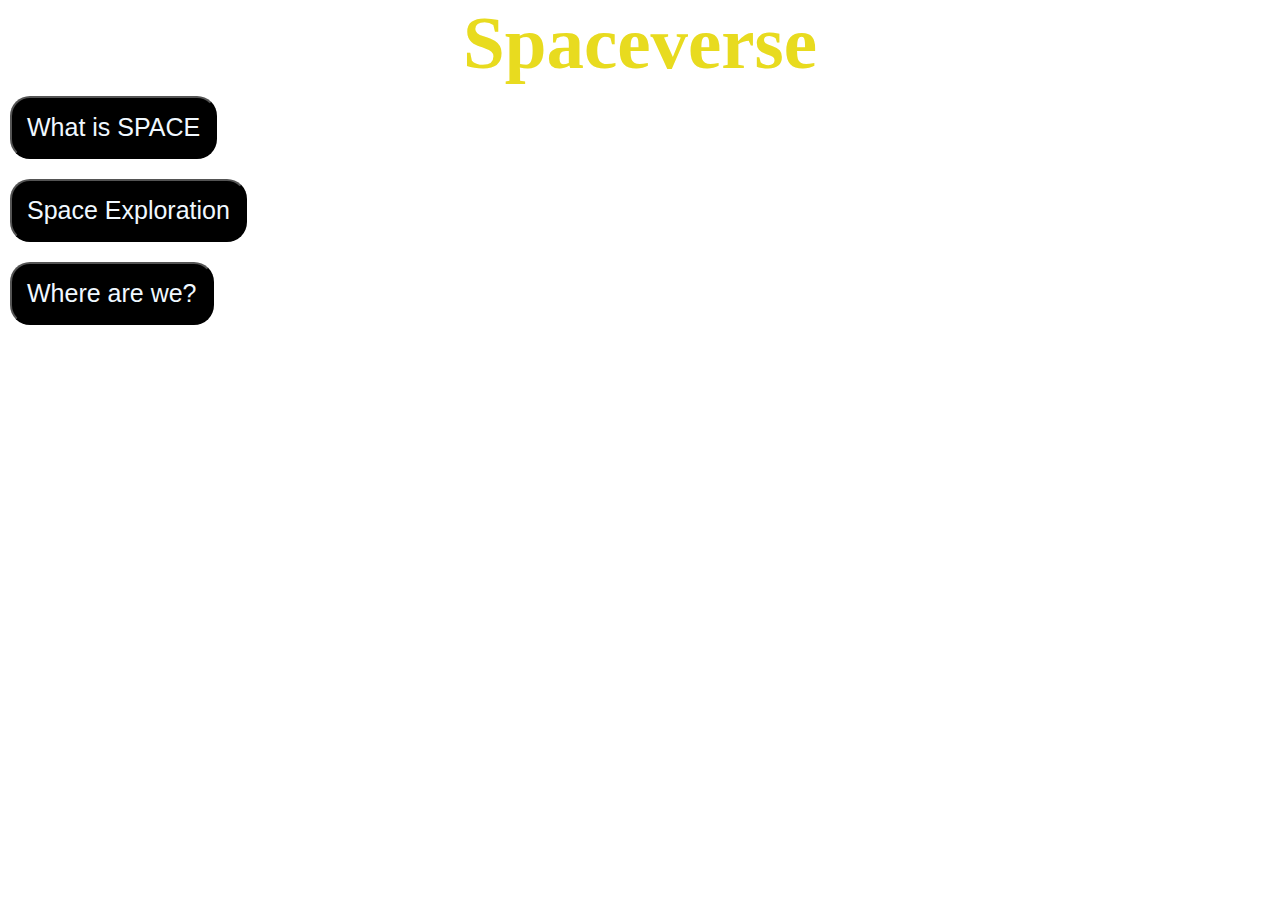
<file: index.html>
<!DOCTYPE html>
<html lang="en">
<head>
    <meta charset="UTF-8">
    <meta name="viewport" content="width=device-width, initial-scale=1.0">
    <title>SpaceVerse</title>
    <link rel="stylesheet" href="style.css">
    <style>
@import url('https://fonts.googleapis.com/css2?family=Bitcount+Prop+Double+Ink:wght@100..900&display=swap');
</style>
</head>
<body>
    <h1 id="all" >
  Spaceverse</h1>
    <ul>
    <li><button class="list" id="what"><a href="./what.html" target="_blank">What is SPACE</a></button></li>
    <li><button class="list" id="explore"><a href="./spaceexploration.html" target="_blank">Space Exploration</a></button></li>
    <li><button class="list" id="waw"><a href="./wherearewe.html" target="_blank">Where are we?</a></button> </li>
    </ul>


    <div id="intro" >

    </div>
    
    
</body>
</html>
</file>
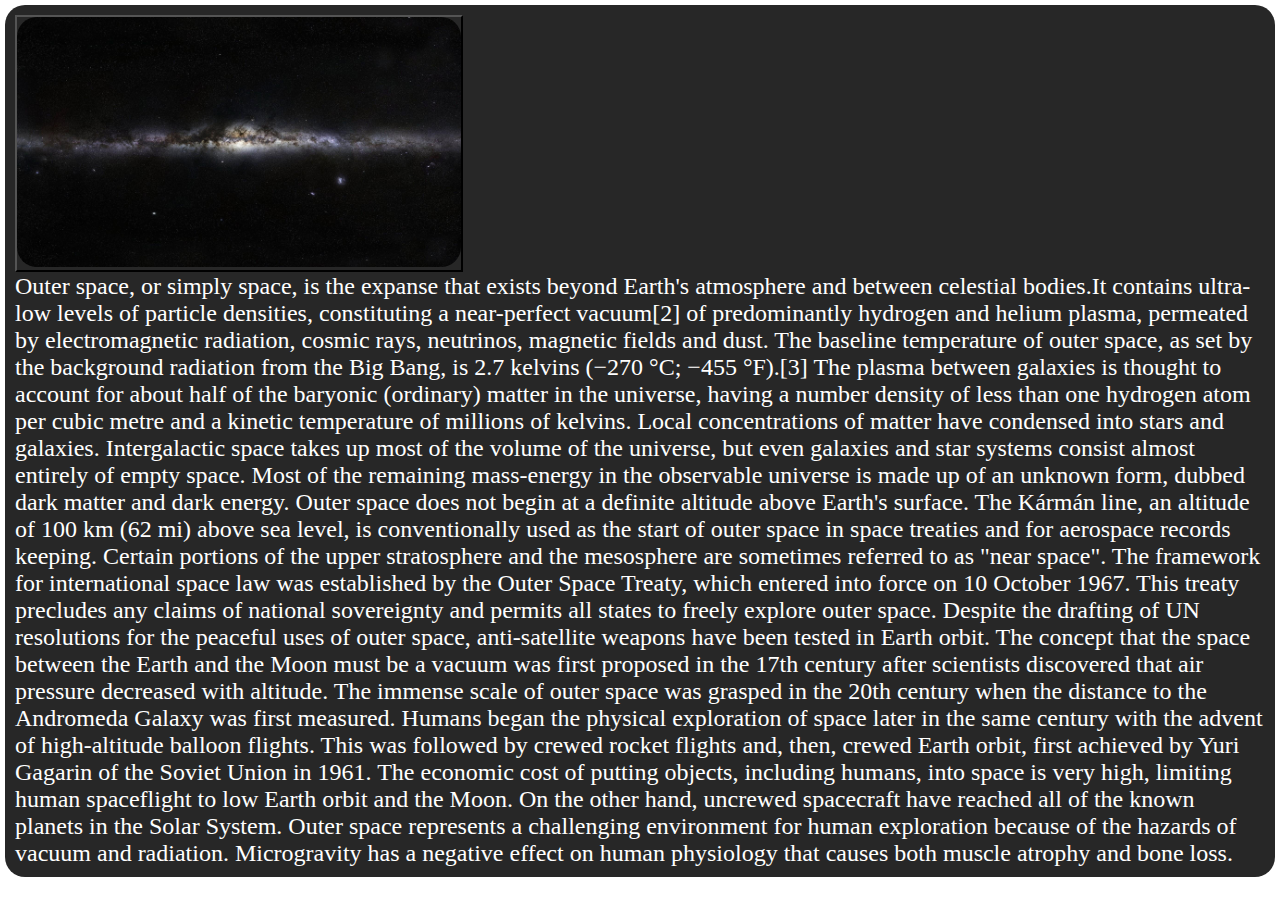
<file: what.html>
<!DOCTYPE html>
<html lang="en">
<head>
    <meta charset="UTF-8">
    <meta name="viewport" content="width=device-width, initial-scale=1.0">
    <title>WhatIsSpace</title>
    <link rel="stylesheet" href="style.css">
</head>
<body id="outer">
    <div id="os">
        <button id="spc"><a href="https://en.wikipedia.org/wiki/Outer_space" target="_blank"><img id="black" src="./images/wp9116464.jpg"/></a></button>
    <p>Outer space, or simply space, is the expanse that exists beyond Earth's atmosphere and between celestial bodies.It contains ultra-low levels of particle densities, constituting a near-perfect vacuum[2] of predominantly hydrogen and helium plasma, permeated by electromagnetic radiation, cosmic rays, neutrinos, magnetic fields and dust. The baseline temperature of outer space, as set by the background radiation from the Big Bang, is 2.7 kelvins (−270 °C; −455 °F).[3]

The plasma between galaxies is thought to account for about half of the baryonic (ordinary) matter in the universe, having a number density of less than one hydrogen atom per cubic metre and a kinetic temperature of millions of kelvins. Local concentrations of matter have condensed into stars and galaxies. Intergalactic space takes up most of the volume of the universe, but even galaxies and star systems consist almost entirely of empty space. Most of the remaining mass-energy in the observable universe is made up of an unknown form, dubbed dark matter and dark energy.

Outer space does not begin at a definite altitude above Earth's surface. The Kármán line, an altitude of 100 km (62 mi) above sea level, is conventionally used as the start of outer space in space treaties and for aerospace records keeping. Certain portions of the upper stratosphere and the mesosphere are sometimes referred to as "near space". The framework for international space law was established by the Outer Space Treaty, which entered into force on 10 October 1967. This treaty precludes any claims of national sovereignty and permits all states to freely explore outer space. Despite the drafting of UN resolutions for the peaceful uses of outer space, anti-satellite weapons have been tested in Earth orbit.

The concept that the space between the Earth and the Moon must be a vacuum was first proposed in the 17th century after scientists discovered that air pressure decreased with altitude. The immense scale of outer space was grasped in the 20th century when the distance to the Andromeda Galaxy was first measured. Humans began the physical exploration of space later in the same century with the advent of high-altitude balloon flights. This was followed by crewed rocket flights and, then, crewed Earth orbit, first achieved by Yuri Gagarin of the Soviet Union in 1961. The economic cost of putting objects, including humans, into space is very high, limiting human spaceflight to low Earth orbit and the Moon. On the other hand, uncrewed spacecraft have reached all of the known planets in the Solar System. Outer space represents a challenging environment for human exploration because of the hazards of vacuum and radiation. Microgravity has a negative effect on human physiology that causes both muscle atrophy and bone loss.</p>
    </div>
</body>
</html>
</file>
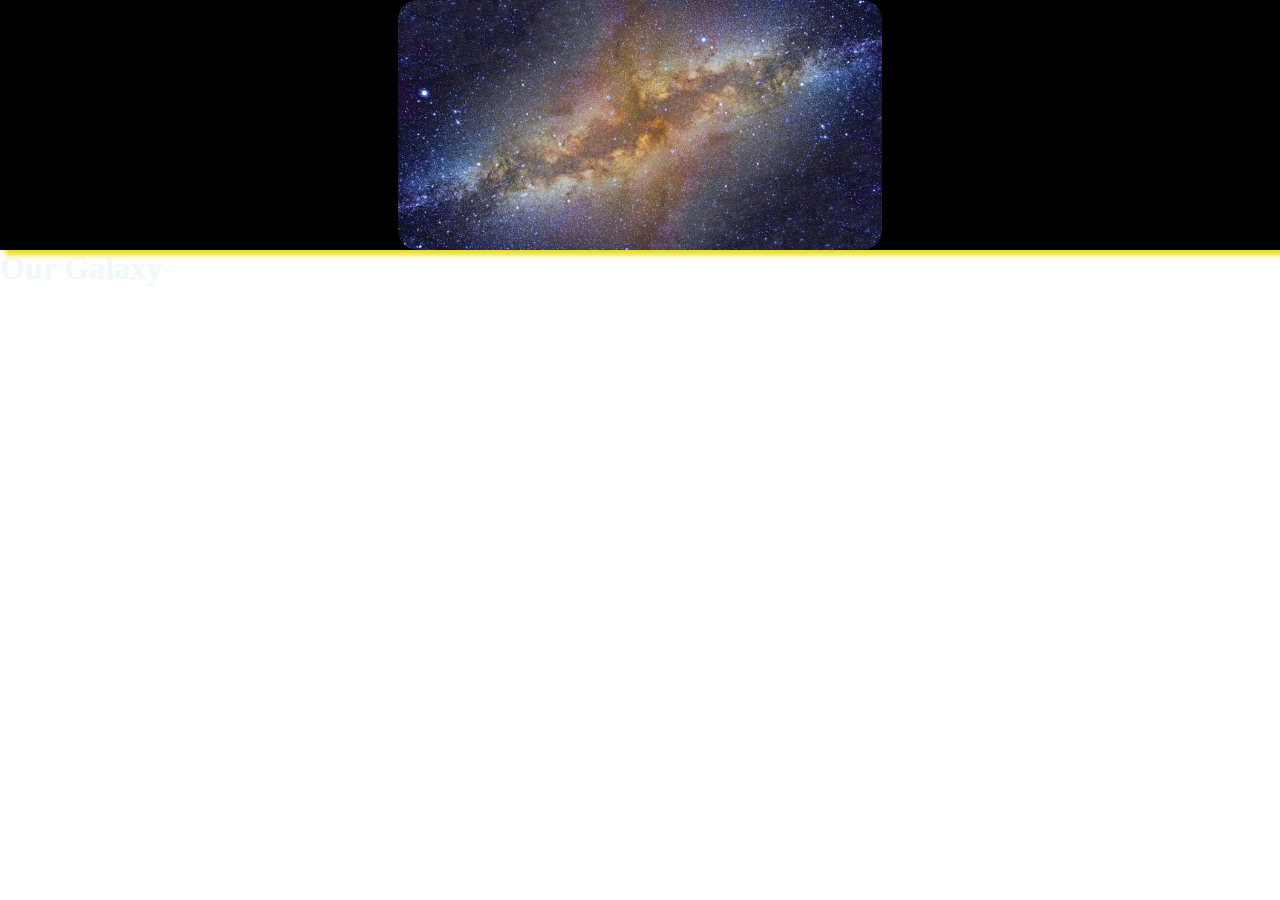
<file: wherearewe.html>
<!DOCTYPE html>
<html lang="en">
<head>
    <meta charset="UTF-8">
    <meta name="viewport" content="width=device-width, initial-scale=1.0">
    <title>OurLocation</title>
    <link rel="stylesheet" href="style.css">
</head>
<body>
    <header ><img id="milk" src="./images/night-sky-Milky-Way-Galaxy.webp"/></header>
    <h1 id="og">Our Galaxy</h1>

    
</body>
</html>
</file>
<file: style.css>
@import url('https://fonts.googleapis.com/css2?family=Bitcount+Prop+Double+Ink:wght@100..900&display=swap');

header{
  display: flex;
  flex-direction: row;
  justify-content: center;
  background-color: black;
  box-shadow: 5px 5px 5px rgb(232, 219, 31);
  position: sticky;
}

*{
  margin: 0px;
  padding: 0px;
}

.bouncy{
  background-color: greenyellow;
  animation-name: bounce;
  animation-iteration-count: infinite;
  animation-duration: 2s;
  z-index: 11;

}

.icon{
  z-index: 11;
  width: 50px;
  height: 50px;
}

.nav{
  z-index: 10;
  position: absolute;
  margin-top: 50px;
}

video{
  width: 1550px;
  position: relative;
  z-index: -1;
}

.list{
  color: aliceblue;
  font-size:25px;
  background-color: black;
  border-radius: 20px;
  size: 25px;}

.list{
  color: rgb(232, 219, 31);
  transition: all 0.8s;
}

.list:hover {
  background: #ffffff;
  transform: scale(8px);
  color: black;
}

a{
  color: aliceblue;
  text-decoration: none;}

#outer{
  background-color: linear;
  color: rgb(255, 255, 255);
  font-size: x-large;}

#all{
  color: rgb(232, 219, 31);
  place-items: center;
  display: grid;
  font-size:75px;}

#investigate{
  color: aliceblue;
  font-size: x-large;}

#what{
  padding: 15px;
  margin: 10px;}

#explore{
  padding:15px; 
  margin: 10px}

button:hover {
  transform: scale(1.05);}

#project{color: aquamarine;}

.fos{
  color: rgb(255, 239, 239);
  font-size: x-large;}

#exp{
  height:200px;
  border-radius: 20px;}

#jup{
  height: 250px; 
  border-radius:20px ;}

#peen{
  background-color: rgb(39,39,39);
  margin: 10px;
  border-radius:20px;
  padding: 20px;}

#jupe{
  background-color: rgb(39,39,39);
  margin: 10px;
  border-radius:20px;
  padding: 20px;}

#os{
  background-color:rgb(39,39,39);
  margin: 5px;
  border-radius:20px;
  padding: 10px;}

#black{
  height: 250px;
  border-radius: 20px;}

#spc{
  margin: 0px;
  padding: 0px;
  background-color: rgb(39,39,39);}

#explor{
  background-color: rgb(39,39,39);}

#waw{
  padding: 15px;
  margin: 10px;}

#og{color: aliceblue;}

#milk{height: 250px;
  border-radius: 20px;}


@keyframes bounce {
    0% {top: 755px;}
    50%{top:780px;}
    100%{top:755px;}

}
</file>
